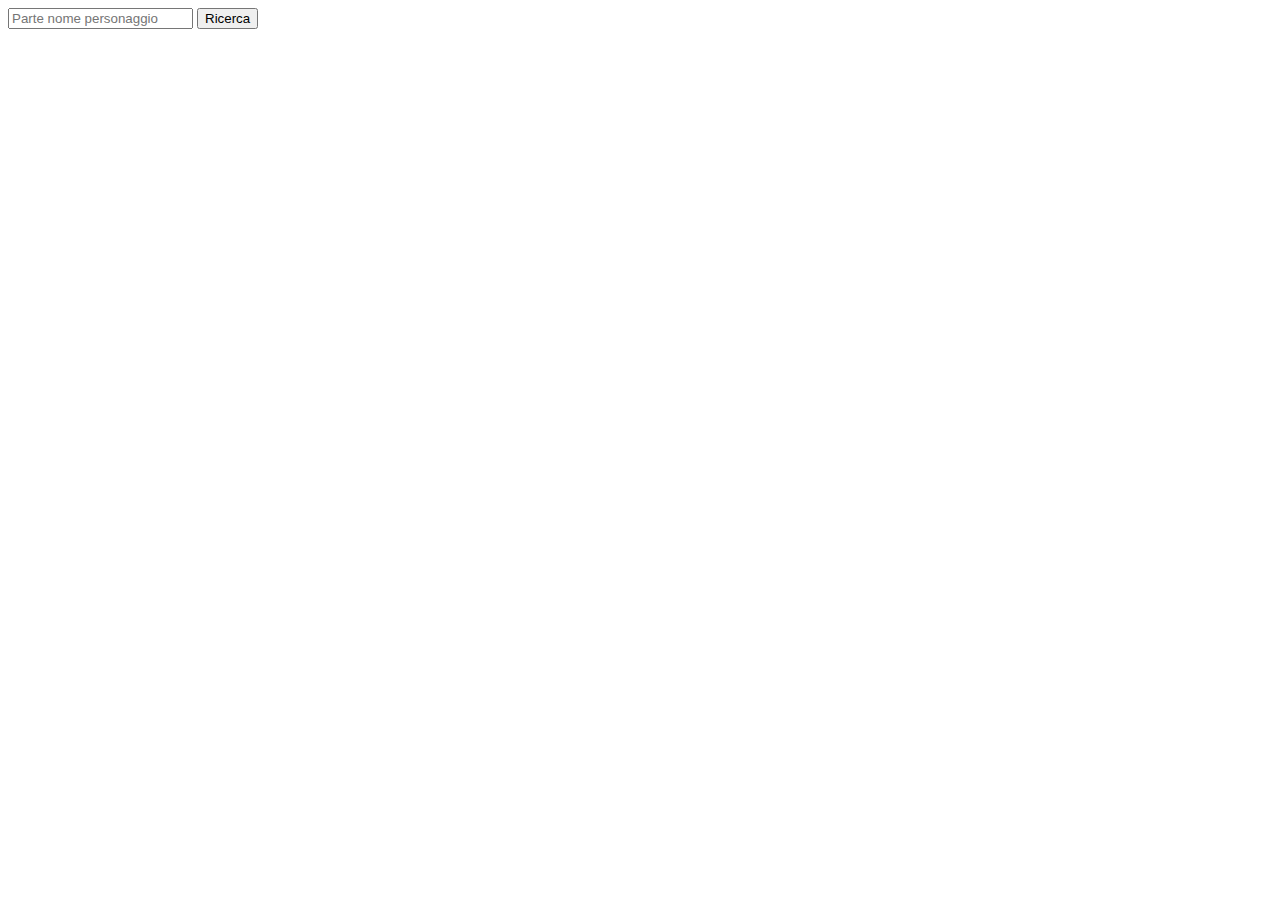
<file: ricerca_nome_razza/index.html>
<!DOCTYPE html>
<html lang="en">
<head>
   <meta charset="UTF-8">
   <meta http-equiv="X-UA-Compatible" content="IE=edge">
   <meta name="viewport" content="width=device-width, initial-scale=1.0">
   <title>Document</title>
</head>
<body>
   <input type="text" id="input" placeholder="Parte nome personaggio">
   <button id="search-btn">Ricerca</button>
   <script src="fetch.js"></script>
</body>
</html>
</file>
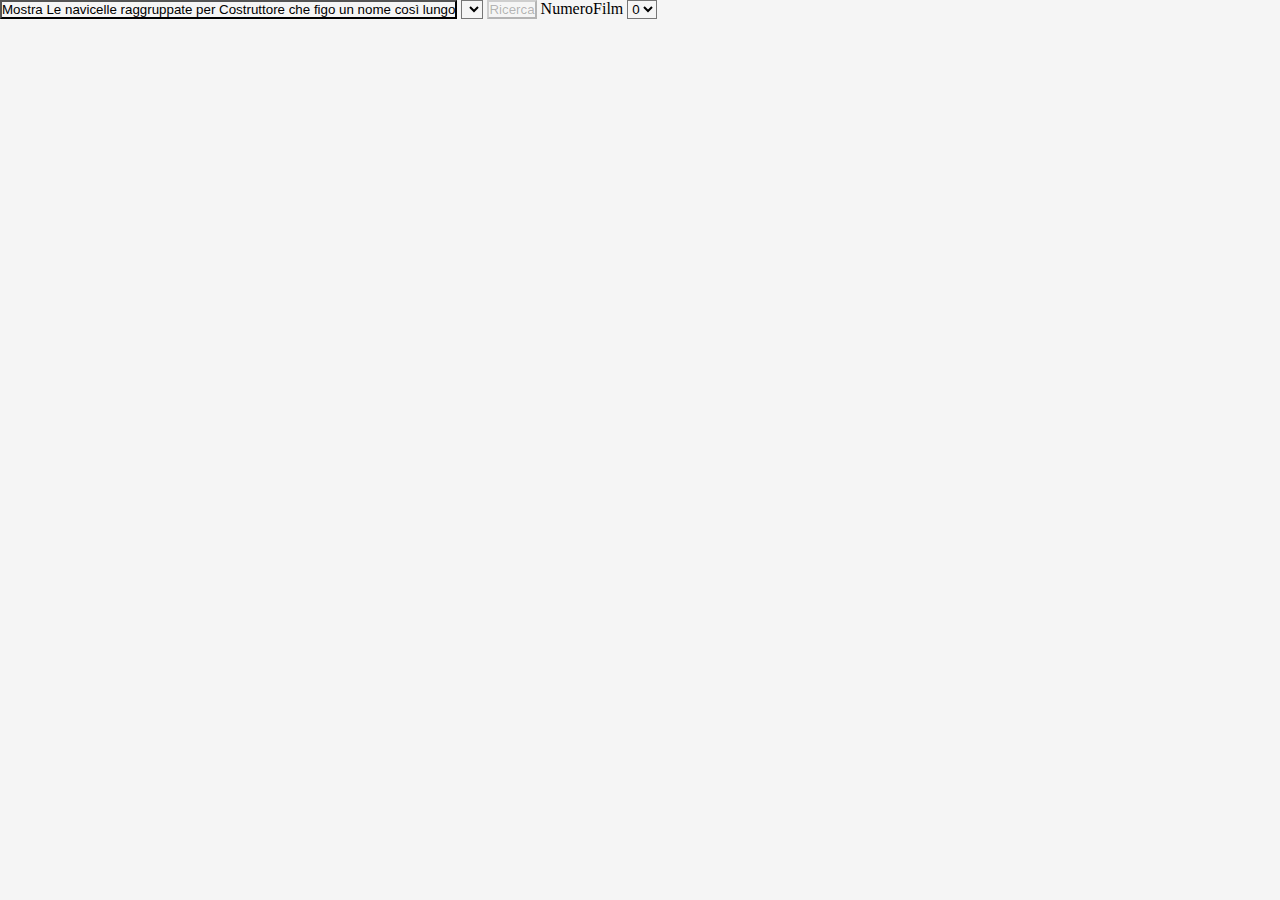
<file: ricerca_troppe_cose/index.html>
<!DOCTYPE html>
<html lang="en">
<head>
   <meta charset="UTF-8">
   <meta http-equiv="X-UA-Compatible" content="IE=edge">
   <meta name="viewport" content="width=device-width, initial-scale=1.0">
   <link rel="icon" type="image/x-icon" href="/ricerca_troppe_cose/images/favicon.ico">
   <link rel="stylesheet" href="style.css">
   <title>Star Wars info varie</title>
</head>
<body>
   
   <button id="showShipGroup">Mostra Le navicelle raggruppate per Costruttore che figo un nome così lungo</button>
   <select name="argument" id="selcet-argument"></select>
   <button id="search">Ricerca</button>
   <label for="numFilms">NumeroFilm</label>
   <select name="numFilms" id="numFilms" >
      <option>0</option>
      <option>1</option>
      <option>2</option>
      <option>3</option>
      <option>4</option>
      <option>5</option>
      <option>6</option>
   </select>
   <script src="voglioMorire.js"></script>
</body>
</html>
</file>
<file: ricerca_troppe_cose/style.css>
* {
   padding: 0;
   margin: 0;
   background-color: whitesmoke;
}
.innerTData {
   display: flex;
}
td {
   padding: .25rem;
}
</file>
